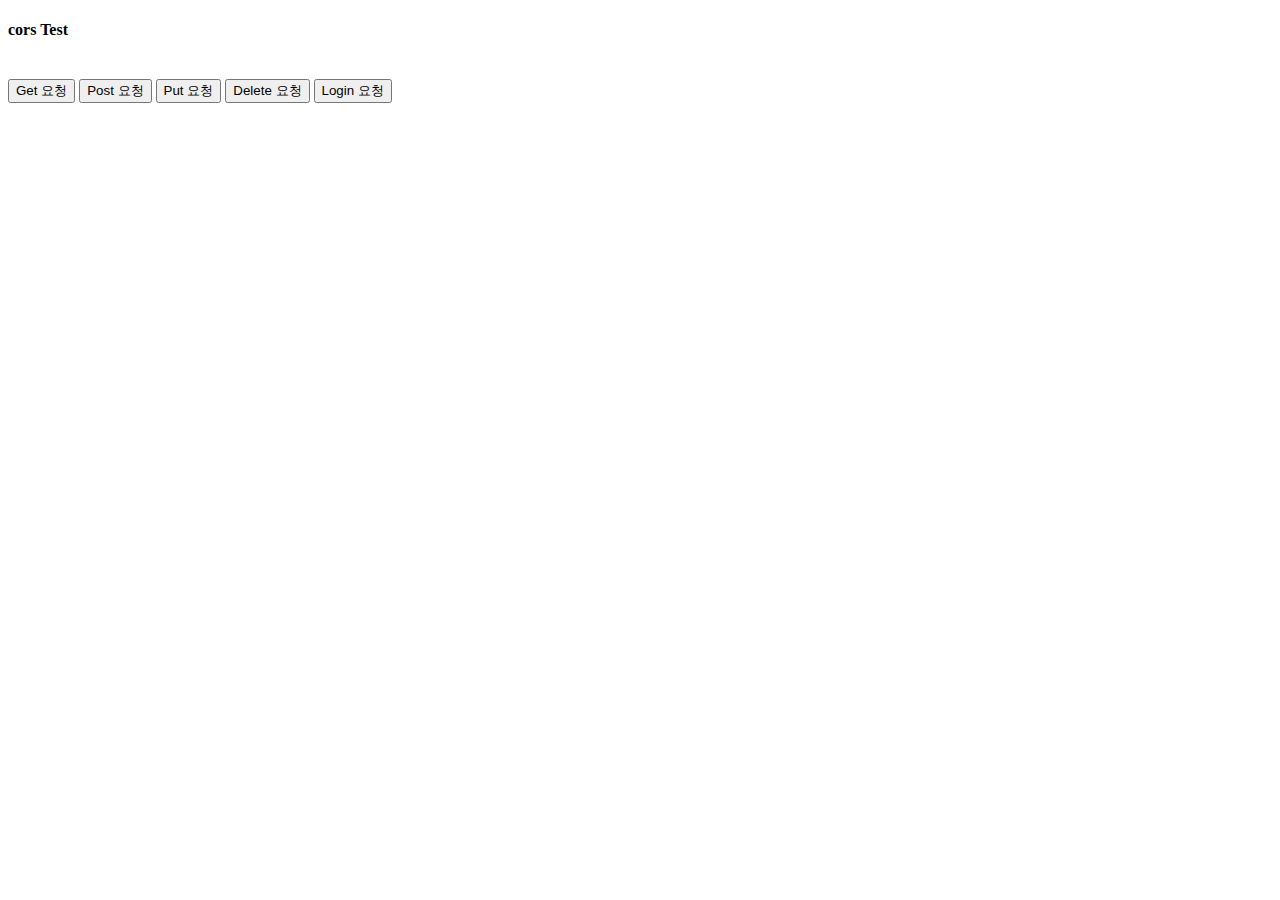
<file: etc_project/spring/SpringBootMore/src/main/resources/static/corsTest.html>
<!DOCTYPE html>
<html>
<head>
<meta charset="UTF-8">
<title>Cors Test</title>
</head>
<body>
	<h4>cors Test</h4>
	<br>

	<button id="btnGetRequest">Get 요청</button>
	<button id="btnPostRequest">Post 요청</button>
	<button id="btnPutRequest">Put 요청</button>
	<button id="btnDeleteRequest">Delete 요청</button>
	

	<button id="btnLoginRequest">Login 요청</button>

	<script>
		window.onload =  function(){
			document.querySelector("#btnGetRequest").onclick = makeGetRequest;
			document.querySelector("#btnPostRequest").onclick = makePostRequest;
			document.querySelector("#btnPutRequest").onclick = makePutRequest;
			document.querySelector("#btnDeleteRequest").onclick = makeDeleteRequest;
			document.querySelector("#btnLoginRequest").onclick = makeLoginRequest;
		}
		
		async function makeLoginRequest(){
			try{
				let response = await fetch('http://localhost:8080/login/ok');
				let data = await response.json();
				console.log(data);
			}catch(error){
				console.log(error);
			}
		}
		
		async function makeGetRequest(){
			try{
				let response = await fetch('http://localhost:8080/getcors?param=1');
				let data = await response.json();
				console.log(data);
			}catch(error){
				console.log(error);
			}
		}
		
		async function makePostRequest(){
			let urlParams = new URLSearchParams({param:  2});
			let fetchOptions = { 
					method: 'POST',
					body : urlParams
			}
			try{
				let response = await fetch('http://localhost:8080/postcors',fetchOptions);
				let data = await response.json();
				console.log(data);
			}catch(error){
				console.log(error);
			}
		}
		
		async function makePutRequest(){
			let urlParams = new URLSearchParams({param:  3});
			let fetchOptions = { 
					method: 'PUT',
					body : urlParams
			}
			try{
				let response = await fetch('http://localhost:8080/putcors/123',fetchOptions);
				let data = await response.json();
				console.log(data);
			}catch(error){
				console.log(error);
			}
		}
		
		async function makeDeleteRequest(){
			let fetchOptions = { 
					method: 'DELETE'
			}
			try{
				let response = await fetch('http://localhost:8080/deletecors/123',fetchOptions);
				let data = await response.json();
				console.log(data);
			}catch(error){
				console.log(error);
			}
		}
	</script>
</body>
</html>
</file>
